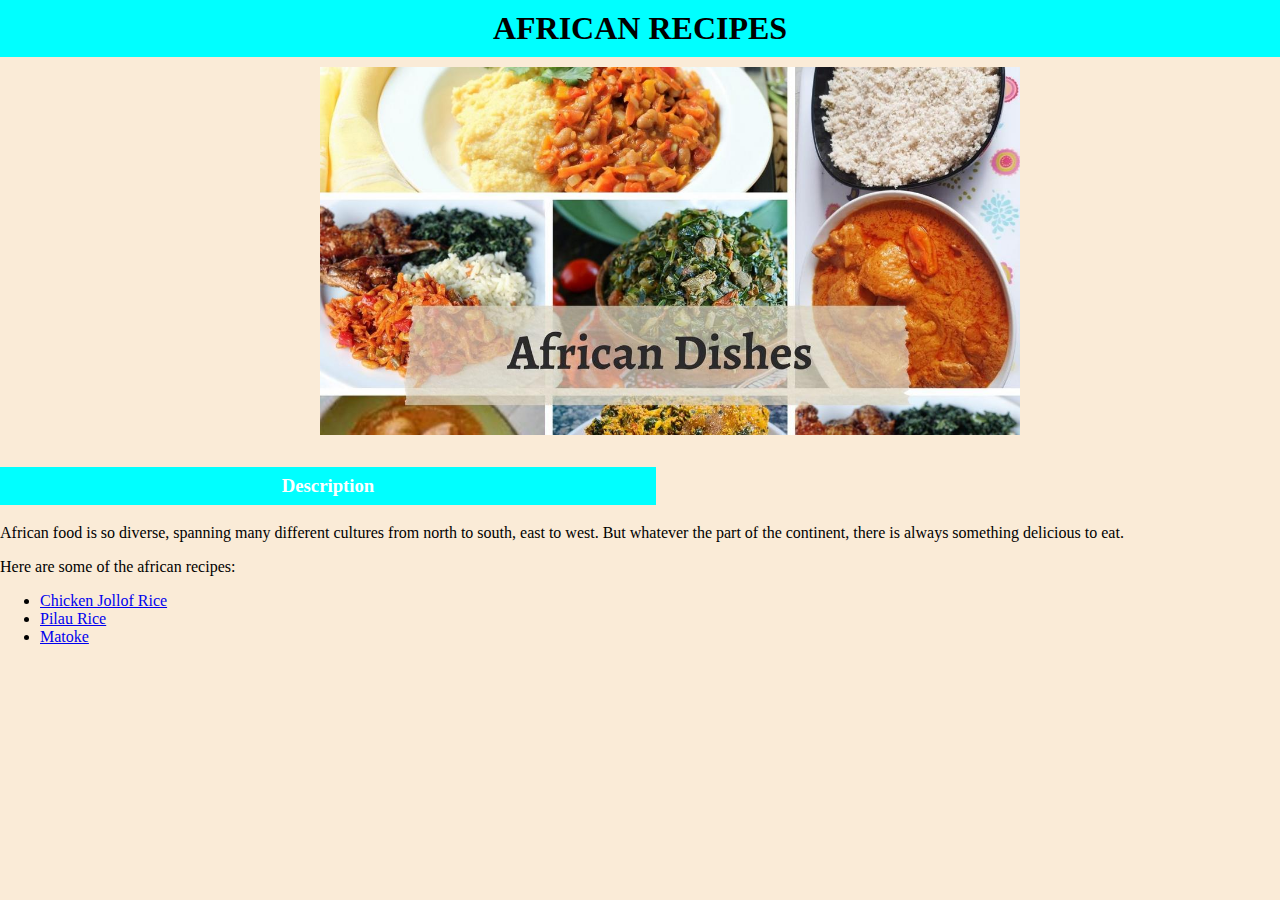
<file: index.html>
<!DOCTYPE html>
<html lang="en">
<head>
    <meta charset="UTF-8">
    <meta http-equiv="X-UA-Compatible" content="IE=edge">
    <meta name="viewport" content="width=device-width, initial-scale=1.0">
    <title>Odin Recipes</title>
    <link rel="stylesheet" href="style.css">
</head>
<body>
    <h1>AFRICAN RECIPES</h1>
    <img src="./images/africanDishes.jpeg" width="700px" alt="image of some african dishes">
    <h3>Description</h3>
    <p>African food is so diverse, spanning many different cultures from north to south, east to west. But whatever the part of the continent, there is always something delicious to eat.
    </p>
    <p>Here are some of the african recipes:</p>
    <ul>
        <li><a href="./recipes/jollofRice.html">Chicken Jollof Rice</a></li>
        <li><a href="./recipes/pilau.html">Pilau Rice</a></li>
        <li><a href="./recipes/matoke.html">Matoke</a></li>
    </ul>
</body>
</html>
</file>
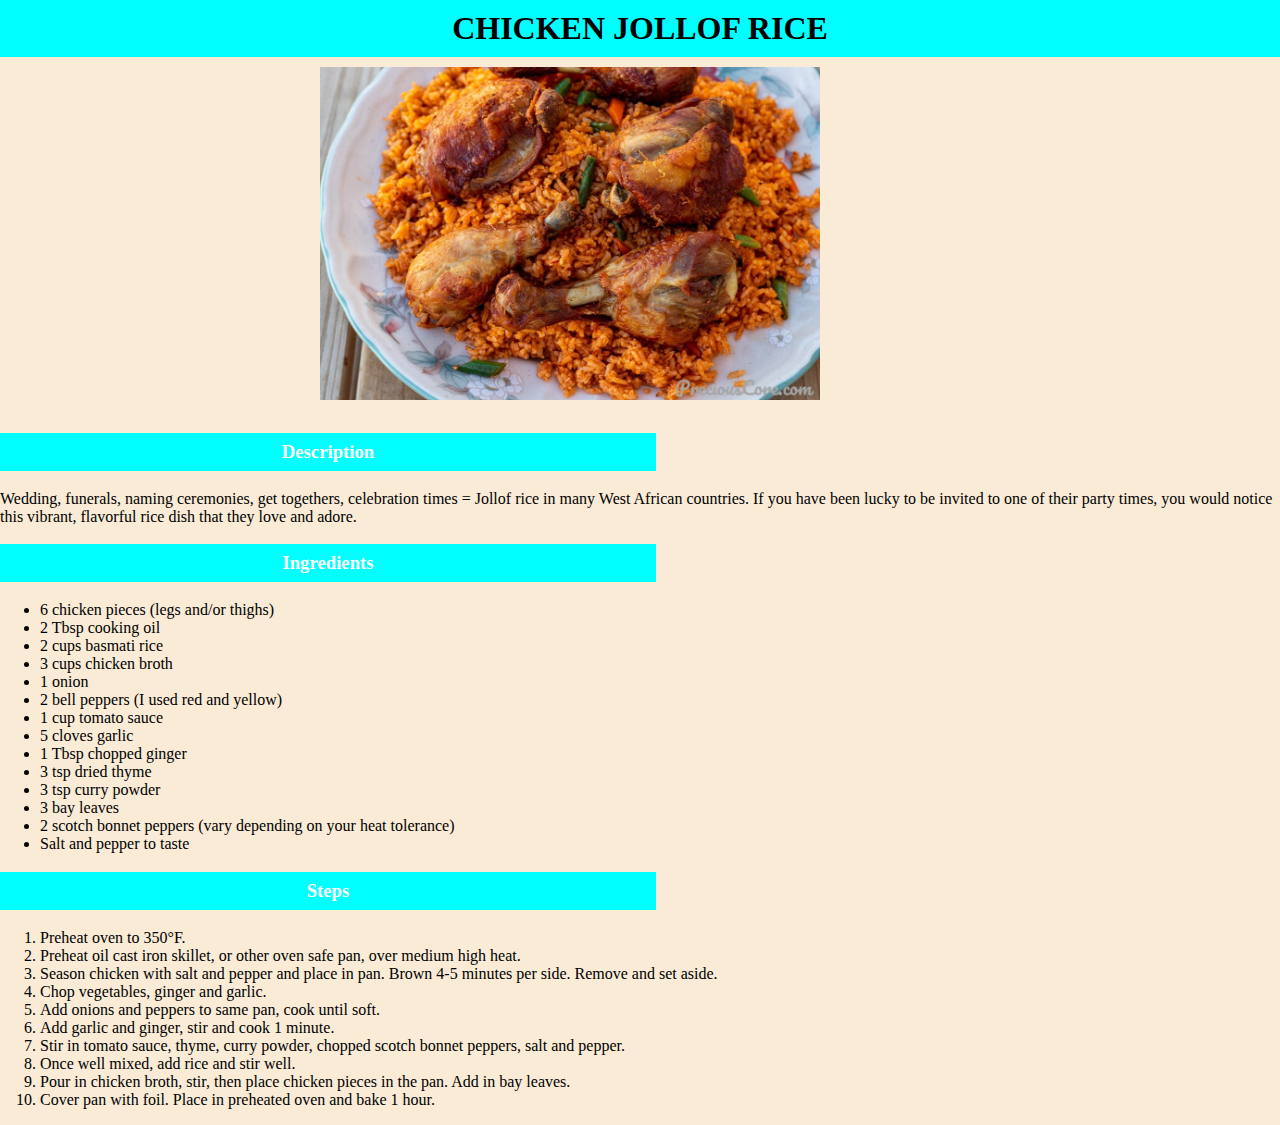
<file: recipes/jollofRice.html>
<!DOCTYPE html>
<html lang="en">
<head>
    <meta charset="UTF-8">
    <meta http-equiv="X-UA-Compatible" content="IE=edge">
    <meta name="viewport" content="width=device-width, initial-scale=1.0">
    <title>Jollof Rice recipe</title>
    <link rel="stylesheet" href="../style.css">
</head>
<body>
    <h1>CHICKEN JOLLOF RICE</h1>
    <img src="../images/jollof.jpg" width="500" alt="image of jollof rice with chicken">
    <h3>Description</h3>
    <p>Wedding, funerals, naming ceremonies, get togethers, celebration times = Jollof rice in many West African countries. 
    If you have been lucky to be invited to one of their party times, you would notice this vibrant, flavorful rice dish that they love and adore.</p>
    <h3>Ingredients</h3>
    <ul>
        <li>6 chicken pieces (legs and/or thighs)</li>
        <li>2 Tbsp cooking oil</li>
        <li>2 cups basmati rice</li>
        <li>3 cups chicken broth</li>
        <li>1 onion
        <li>2 bell peppers (I used red and yellow)</li>
        <li>1 cup tomato sauce</li>
        <li>5 cloves garlic</li>
        <li>1 Tbsp chopped ginger</li>
        <li>3 tsp dried thyme</li>
        <li>3 tsp curry powder</li>
        <li>3 bay leaves</li>
        <li>2 scotch bonnet peppers (vary depending on your heat tolerance)</li>
        <li>Salt and pepper to taste</li>
    </ul>
    <h3>Steps</h3>
    <ol>
        <li>Preheat oven to 350°F.</li>
        <li>Preheat oil cast iron skillet, or other oven safe pan, over medium high heat.</li>
        <li>Season chicken with salt and pepper and place in pan. Brown 4-5 minutes per side. Remove and set aside.</li>
        <li>Chop vegetables, ginger and garlic.</li>
        <li>Add onions and peppers to same pan, cook until soft.</li>
        <li>Add garlic and ginger, stir and cook 1 minute.</li>
        <li>Stir in tomato sauce, thyme, curry powder, chopped scotch bonnet peppers, salt and pepper.</li> 
        <li>Once well mixed, add rice and stir well.</li>
        <li>Pour in chicken broth, stir, then place chicken pieces in the pan. Add in bay leaves.</li>
        <li>Cover pan with foil. Place in preheated oven and bake 1 hour.</li>
    </ol>
</body>
</html>
</file>
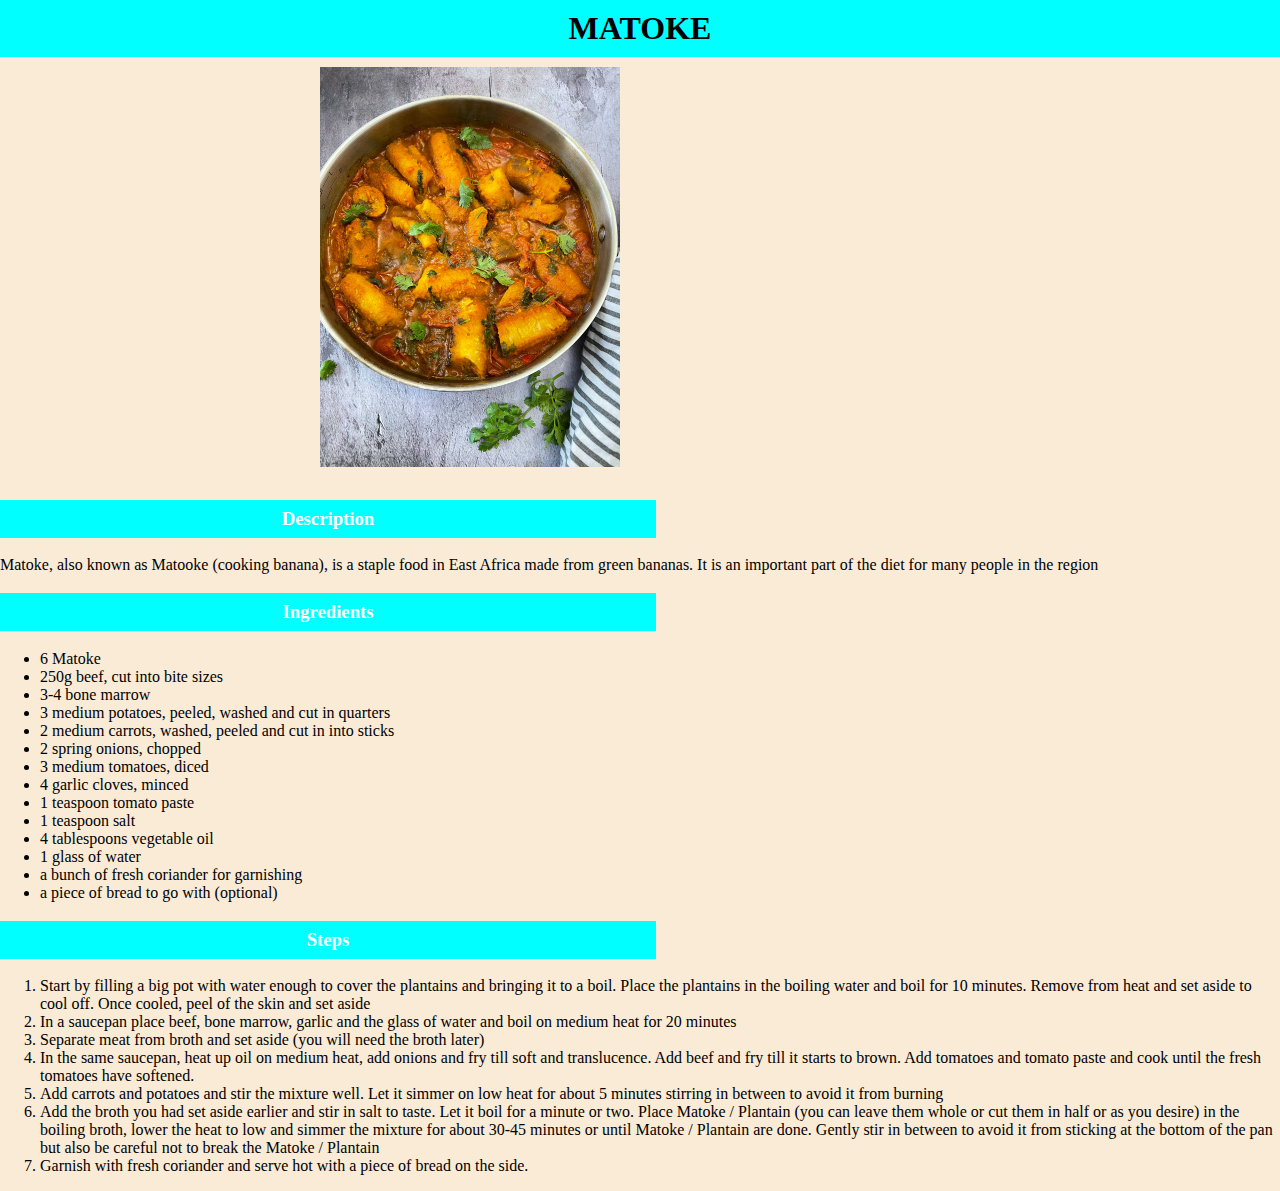
<file: recipes/matoke.html>
<!DOCTYPE html>
<html lang="en">
<head>
    <meta charset="UTF-8">
    <meta http-equiv="X-UA-Compatible" content="IE=edge">
    <meta name="viewport" content="width=device-width, initial-scale=1.0">
    <title>Matoke recipe</title>
    <link rel="stylesheet" href="../style.css">
</head>
<body>
    <h1>MATOKE</h1>
    <img src="../images/matoke.jpg" alt="image of matoke" width="300">
    <h3>Description</h3>
    <p>Matoke, also known as Matooke (cooking banana), is a staple food in East Africa made from green bananas. 
    It is an important part of the diet for many people in the region</p>
    <h3>Ingredients</h3>
    <ul>
        <li>6 Matoke</li>
        <li>250g beef, cut into bite sizes</li>            
        <li>3-4 bone marrow</li>            
        <li>3 medium potatoes, peeled, washed and cut in quarters</li>            
        <li>2 medium carrots, washed, peeled and cut in into sticks</li>            
        <li>2 spring onions, chopped</li>            
        <li>3 medium tomatoes, diced</li>            
        <li>4 garlic cloves, minced</li>            
        <li>1 teaspoon tomato paste</li>            
        <li>1 teaspoon salt</li>            
        <li>4 tablespoons vegetable oil</li>            
        <li>1 glass of water</li>            
        <li>a bunch of fresh coriander for garnishing</li>            
        <li>a piece of bread to go with (optional)</li>
    </ul>
    <h3>Steps</h3>
    <ol>
        <li>Start by filling a big pot with water enough to cover the plantains and bringing it to a boil. Place the plantains in the boiling water and boil for 10 minutes. Remove from heat and set aside to cool off. Once cooled, peel of the skin and set aside</li>
        <li>    In a saucepan place beef, bone marrow, garlic and the glass of water and boil on medium heat for 20 minutes</li>            
        <li>    Separate meat from broth and set aside (you will need the broth later)</li>            
        <li>    In the same saucepan, heat up oil on medium heat, add onions and fry till soft and translucence. Add beef and fry till it starts to brown. Add tomatoes and tomato paste and cook until the fresh tomatoes have softened.</li>            
        <li>    Add carrots and potatoes and stir the mixture well. Let it simmer on low heat for about 5 minutes stirring in between to avoid it from burning</li>            
        <li>    Add the broth you had set aside earlier and stir in salt to taste. Let it boil for a minute or two. Place Matoke / Plantain (you can leave them whole or cut them in half or as you desire) in the boiling broth, lower the heat to low and simmer the mixture for about 30-45 minutes or until Matoke / Plantain are done. Gently stir in between to avoid it from sticking at the bottom of the pan but also be careful not to break the Matoke / Plantain</li>            
        <li>    Garnish with fresh coriander and serve hot with a piece of bread on the side.</li>
    </ol>
</body>
</html>
</file>
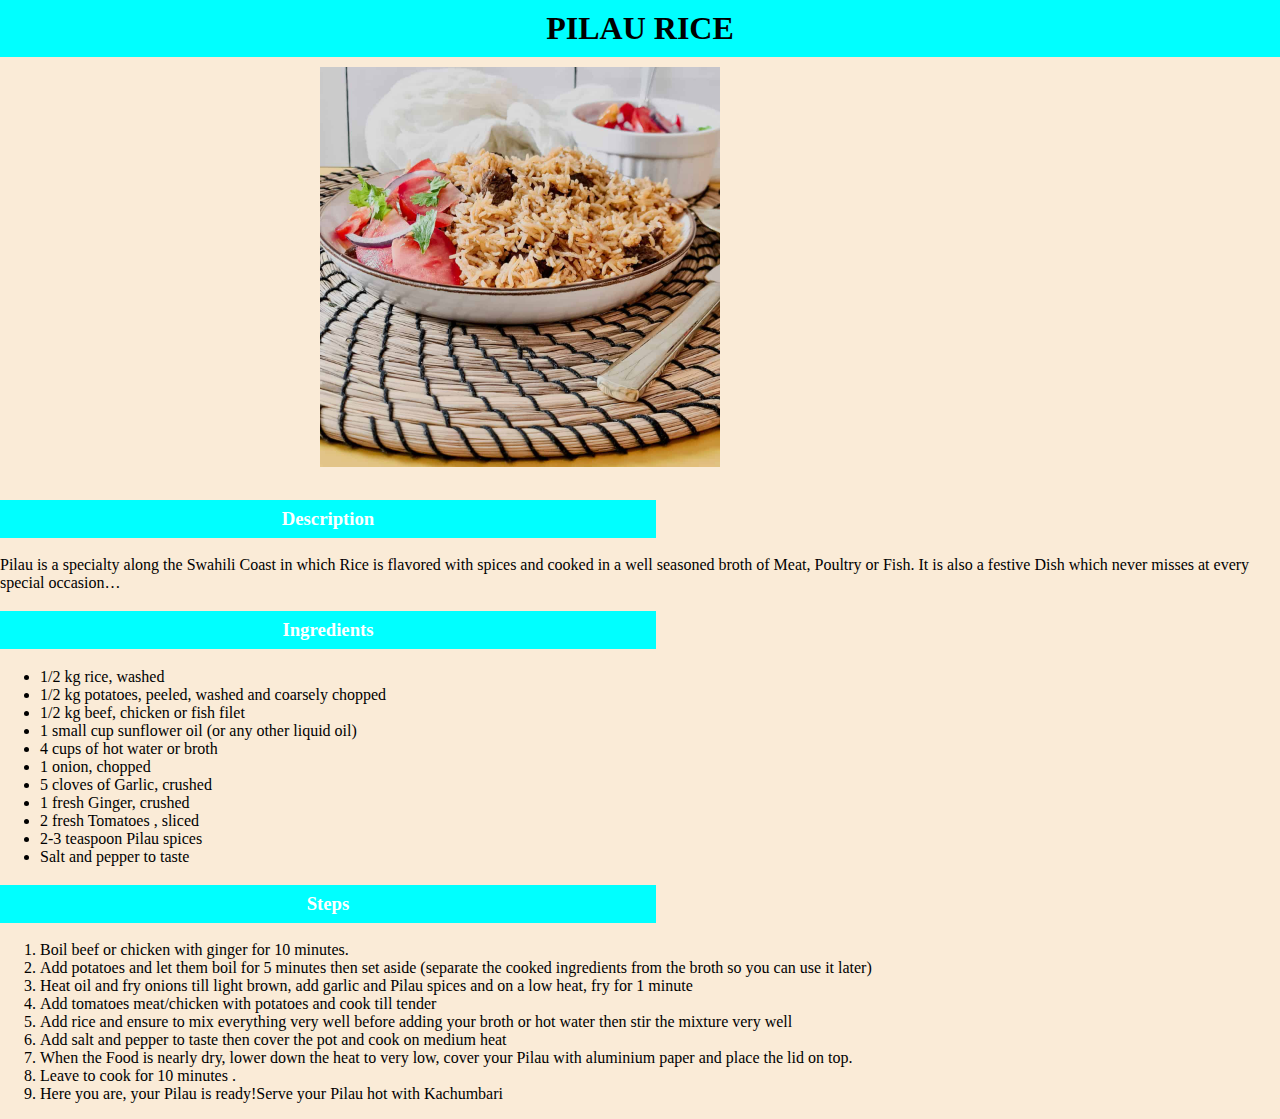
<file: recipes/pilau.html>
<!DOCTYPE html>
<html lang="en">
<head>
    <meta charset="UTF-8">
    <meta http-equiv="X-UA-Compatible" content="IE=edge">
    <meta name="viewport" content="width=device-width, initial-scale=1.0">
    <title>Pilau recipe</title>
    <link rel="stylesheet" href="../style.css">
</head>
<body>
    <h1>PILAU RICE</h1>
    <img src="../images/pilau.jpg" alt="image of pilau" width="400">
    <h3>Description</h3>
    <p>Pilau is a specialty along the Swahili Coast in which Rice is flavored with spices and cooked in a well seasoned broth of Meat, Poultry or Fish. 
    It is also a festive Dish which never misses at every special occasion…</p>
    <h3>Ingredients</h3>
    <ul>
        <li>1/2 kg rice, washed </li>
        <li>1/2 kg potatoes, peeled, washed and coarsely chopped</li>            
        <li>1/2 kg beef, chicken or fish filet</li>            
        <li>1 small cup sunflower oil (or any other liquid oil)</li>            
        <li>4 cups of hot water or broth</li>            
        <li>1 onion, chopped</li>            
        <li>5 cloves of Garlic, crushed</li>            
        <li>1 fresh Ginger, crushed</li>            
        <li>2 fresh Tomatoes , sliced</li>            
        <li>2-3 teaspoon Pilau spices</li>            
        <li>Salt and pepper to taste</li>
    </ul>
    <h3>Steps</h3>
    <ol>
        <li>Boil beef or chicken with ginger for 10 minutes. </li>
        <li>Add potatoes and let them boil for 5 minutes then set aside (separate the cooked ingredients from the broth so you can use it later)</li>
        <li>Heat oil and fry onions till light brown, add garlic and Pilau spices and on a low heat, fry for 1 minute</li>
        <li>Add tomatoes meat/chicken with potatoes and cook till tender</li>
        <li>Add rice and ensure to mix everything very well before adding your broth or hot water then stir the mixture very well</li>
        <li>Add salt and pepper to taste then cover the pot and cook on medium heat</li>
        <li>When the Food is nearly dry, lower down the heat to very low, cover your Pilau with aluminium paper and place the lid on top.</li>
        <li> Leave to cook for 10 minutes .</li>
        <li>Here you are, your Pilau is ready!Serve your Pilau hot with Kachumbari </li>
    </ol>
</body>
</html>
</file>
<file: style.css>
body{
    padding: 0;
    margin: 0;
    background-color: antiquewhite;
}

h1{
    text-align: center;
    background-color: aqua;
    padding: 10px;
    margin: auto;
}
img{
    margin: 10px 25%;
}

h3{
    background-color: aqua;
    color: white;
    padding: 8px;
    text-align: center;
    width: 50%;
}
</file>
